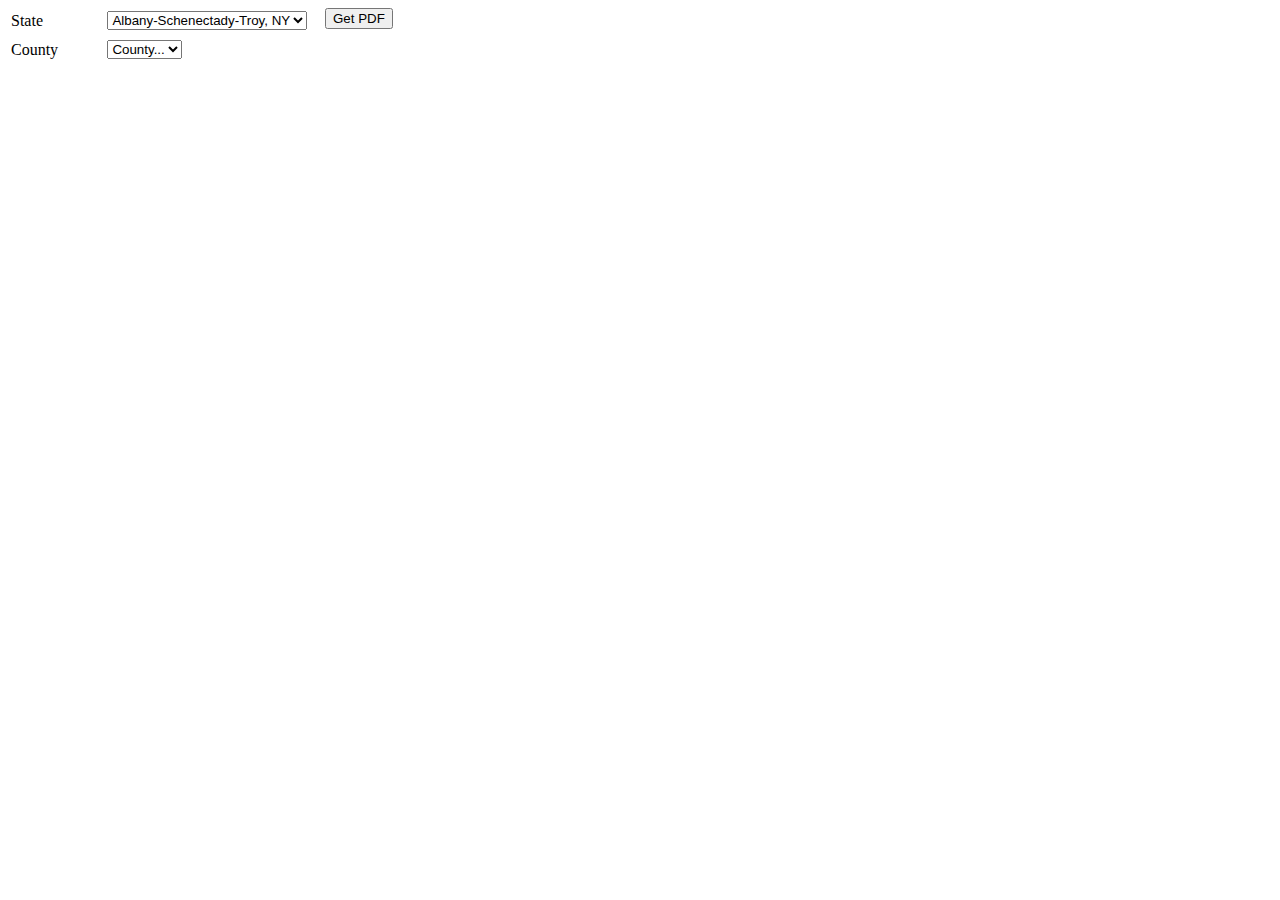
<file: index.html>
<!DOCTYPE HTML PUBLIC "-//W3C//DTD HTML 4.0 Transitional//EN">
<HTML>
 <HEAD>
  <TITLE>NCRC - Fair Lending Tool</TITLE>

<!-- JQuery JS -->
<script type="text/javascript" src="js/jquery-1.2.6.min.js"></script>

<!-- Drop Down JS -->
<script type="text/javascript" src="js/drop_down.js"></script>

<STYLE TYPE="text/css">
<!--
#county_drop_down, #no_county_drop_down, #loading_county_drop_down
{
display: none;
}
--> 
</STYLE>

</HEAD>

<BODY>
<form name="form" action="https://public.tableau.com/app/profile/ncrc.research/viz/FairLendingToolPDF/FLTPRINT-READY.pdf">
<table width="317" border="0" align="left">
   <tr>
     <td width="100">State</td>
     <td width="217"><select id="state" name="State">
       <option value='Albany-Schenectady-Troy\, NY'>Albany-Schenectady-Troy, NY</option>
       <option value='Alabama'>Alabama</option>
       <option value='Alaska'>Alaska</option>
       <option value='Arizona'>Arizona</option>
       <option value='Arkansas'>Arkansas</option>
       <option value='California'>California</option>
       <option value='Colorado'>Colorado</option>
       <option value='Connecticut'>Connecticut</option>
       <option value='Delaware'>Delaware</option>
       <option value='District of Columbia'>District of Columbia</option>
       <option value='Florida'>Florida</option>
       <option value='Georgia'>Georgia</option>
       <option value='Hawaii'>Hawaii</option>
       <option value='Idaho'>Idaho</option>
       <option value='Illinois'>Illinois</option>
       <option value='Indiana'>Indiana</option>
       <option value='Iowa'>Iowa</option>
       <option value='Kansas'>Kansas</option>
       <option value='Kentucky'>Kentucky</option>
       <option value='Louisiana'>Louisiana</option>
       <option value='Maine'>Maine</option>
       <option value='Maryland'>Maryland</option>
       <option value='Massachusetts'>Massachusetts</option>
       <option value='Michigan'>Michigan</option>
       <option value='Minnesota'>Minnesota</option>
       <option value='Mississippi'>Mississippi</option>
       <option value='Missouri'>Missouri</option>
       <option value='Montana'>Montana</option>
       <option value='Nebraska'>Nebraska</option>
       <option value='Nevada'>Nevada</option>
       <option value='New Hampshire'>New Hampshire</option>
       <option value='New Jersey'>New Jersey</option>
       <option value='New Mexico'>New Mexico</option>
       <option value='New York'>New York</option>
       <option value='North Carolina'>North Carolina</option>
       <option value='North Dakota'>North Dakota</option>
       <option value='Ohio'>Ohio</option>
       <option value='Oklahoma'>Oklahoma</option>
       <option value='Oregon'>Oregon</option>
       <option value='Pennsylvania'>Pennsylvania</option>
       <option value='Rhode Island'>Rhode Island</option>
       <option value='South Carolina'>South Carolina</option>
       <option value='South Dakota'>South Dakota</option>
       <option value='Tennessee'>Tennessee</option>
       <option value='Texas'>Texas</option>
       <option value='Utah'>Utah</option>
       <option value='Vermont'>Vermont</option>
       <option value='Virginia'>Virginia</option>
       <option value='Washington'>Washington</option>
       <option value='West Virginia'>West Virginia</option>
       <option value='Wisconsin'>Wisconsin</option>
       <option value='Wyoming'>Wyoming</option>
     </select></td>
  </tr>
  <tr>
    <td height="33">County</td>
    <td>
      <div id="county_drop_down">
        <select id="county" name="County">
          <option value="">County...</option>
        </select>
      </div>
	    <div id="no_county_drop_down">State not selected.</div>
    </td>
  </tr>
</table>
 <div><button type="submit" align="center">Get PDF</button></div>
 </form>
</BODY>
</HTML>
</file>
